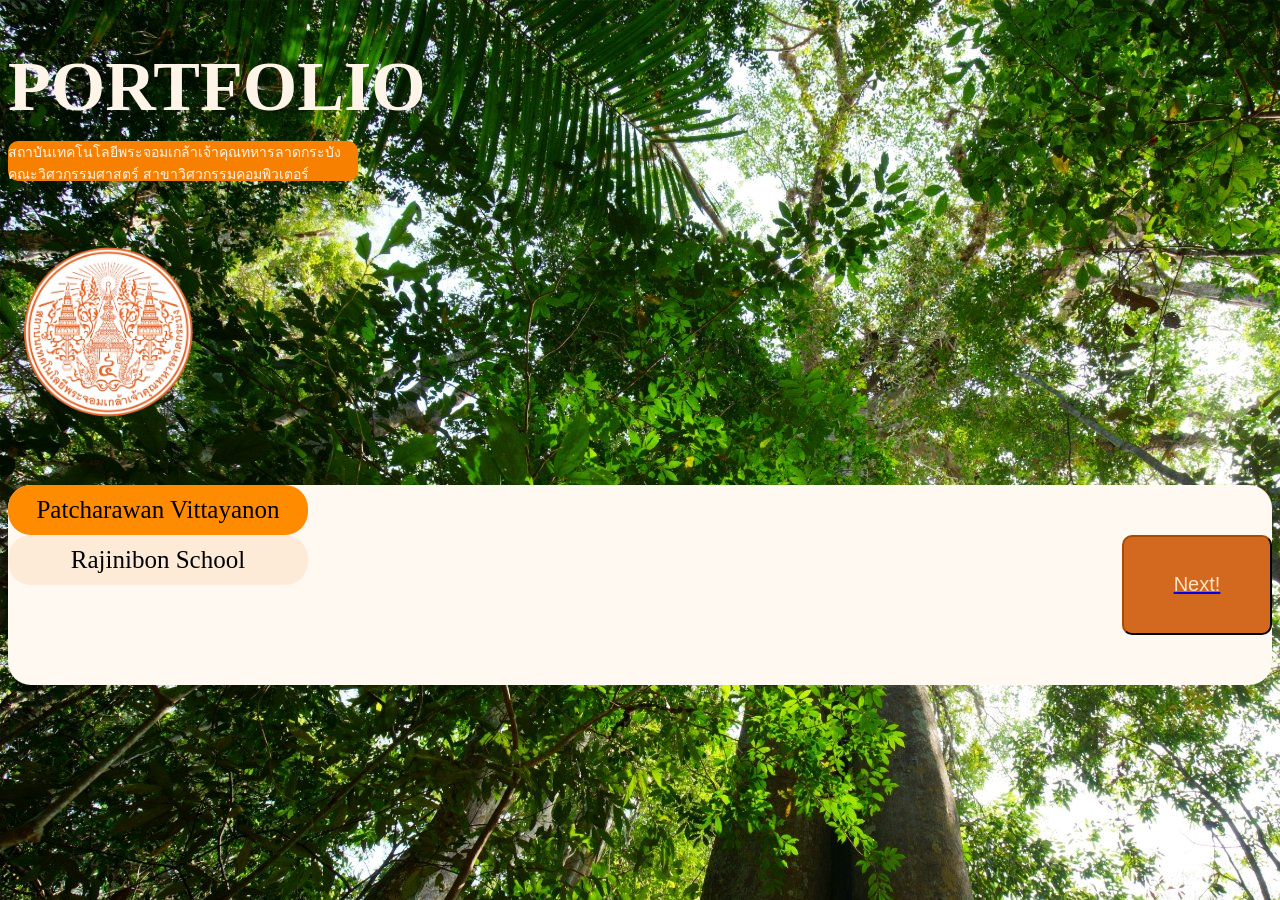
<file: index.html>
<!DOCTYPE html>
<html lang="en">
<head>
    <meta charset="UTF-8">
    <meta name="viewport" content="width=device-width, initial-scale=1.0">
    <title>Document</title>
    <link rel="stylesheet" href="./CSS/style.css">
</head>
<body>


    <h1>PORTFOLIO</h1>
    <div class="info">
    <p>สถาบันเทคโนโลยีพระจอมเกล้าเจ้าคุณทหารลาดกระบัง <br> คณะวิศวกรรมศาสตร์ สาขาวิศวกรรมคอมพิวเตอร์</p>
    
    </div>

    <div class="photo">
        <img src="./data/ตราkmitl-removebg-preview.png" alt="ตรา kmitl"
        width="200px"
        height="200px"
        />
    </div>

    <div class="down">
        <div class="ruam">
            <div class="name"> <p>Patcharawan Vittayanon</p></div>
            <div class="school"><p>Rajinibon School</p></div>
        </div>

        <div style="display: flex; align-items: center;">
        
        <a href="./page1.html">
            <button id="button">Next!</button>
        </a>
        </div>
    </div>

    

    
        
    
    
</body>
</html>
</file>
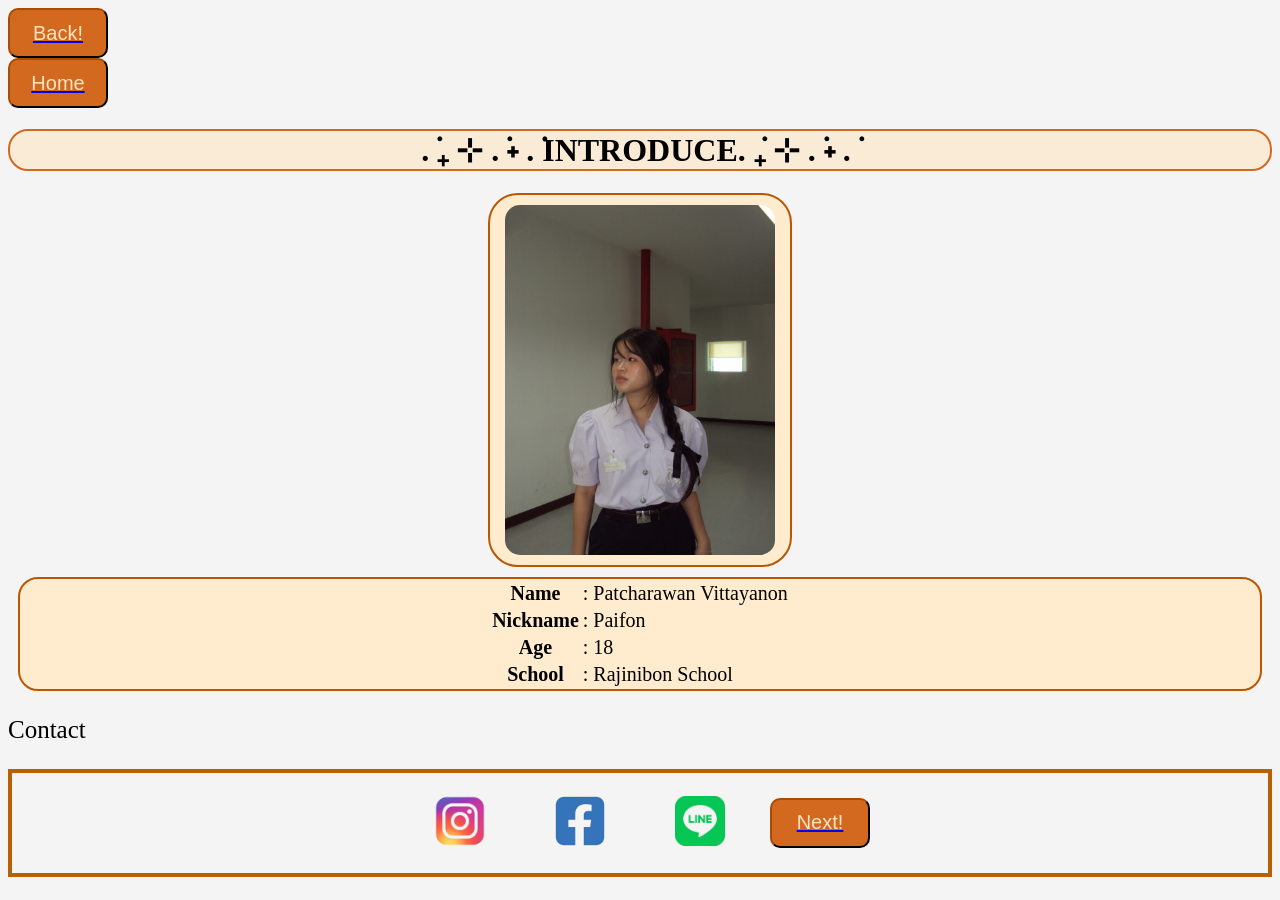
<file: page1.html>
<!DOCTYPE html>
<html lang="en">
<head>
    <meta charset="UTF-8">
    <meta name="viewport" content="width=device-width, initial-scale=1.0">
    <title>Document</title>
    <link rel="stylesheet" href="./CSS/style1.css">
</head>
<body>

    <div style="display: flex; align-items: center;">
        
         <a href="./index.html">
            <button id="button">Back!</button>
         </a>
        </div>

        <div style="display: flex; align-items: center;">
        
         <a href="./index.html">
            <button id="button">Home</button>
         </a>
        </div>

    <h1>. ݁₊ ⊹ . ݁˖ . ݁INTRODUCE. ݁₊ ⊹ . ݁˖ . ݁</h1>

    <div class="grop">
      <div class="photo">
        <img src="./data/1000007378.jpg" alt="tuaaey"
        width="270px" 
        height="350px"
        class="img"
        >
      </div>
    </div>

    <div class="list">
        <table>
        <tr>
        <th>Name</th>
        <td>: Patcharawan Vittayanon</td>
      </tr>
      <tr>
        <th>Nickname</th>
        <td>: Paifon</td>
      </tr>
      <tr>
        <th>Age</th>
        <td>: 18</td>
      </tr>
      <tr>
        <th>School</th>
        <td>: Rajinibon School</td>
      </tr>
    </table>

    </div>

    <p>Contact</p>

    <div class="contact">

        <div class="tact">
            <a href="https://www.instagram.com/p_fon0?mdxt=Mjk4bGFocnZtN3Nu"><img src="./data/images-removebg-preview.png" alt="ig"
            width="100px"
            height="100px"> 
        </a>
        </div>

        <div class="tact">
            <a href="https://www.facebook.com/share/1JvHsYt1Vx/"><img src="./data/images__1_-removebg-preview.png" alt="ig"
            width="90px"
            height="90px">
        </a>
        </div>

        <div class="tact">
            <a href="https://line.me/ti/p/~paifon2016"><img src="./data/images-removebg-preview (1).png" alt="ig"
            width="50px"
            height="50px">
        </a>
        </div>

       <div style="display: flex; align-items: center;">
        
         <a href="./page2.html">
            <button id="button">Next!</button>
         </a>
        </div>

    </div>

    

</body>
</html>
</file>
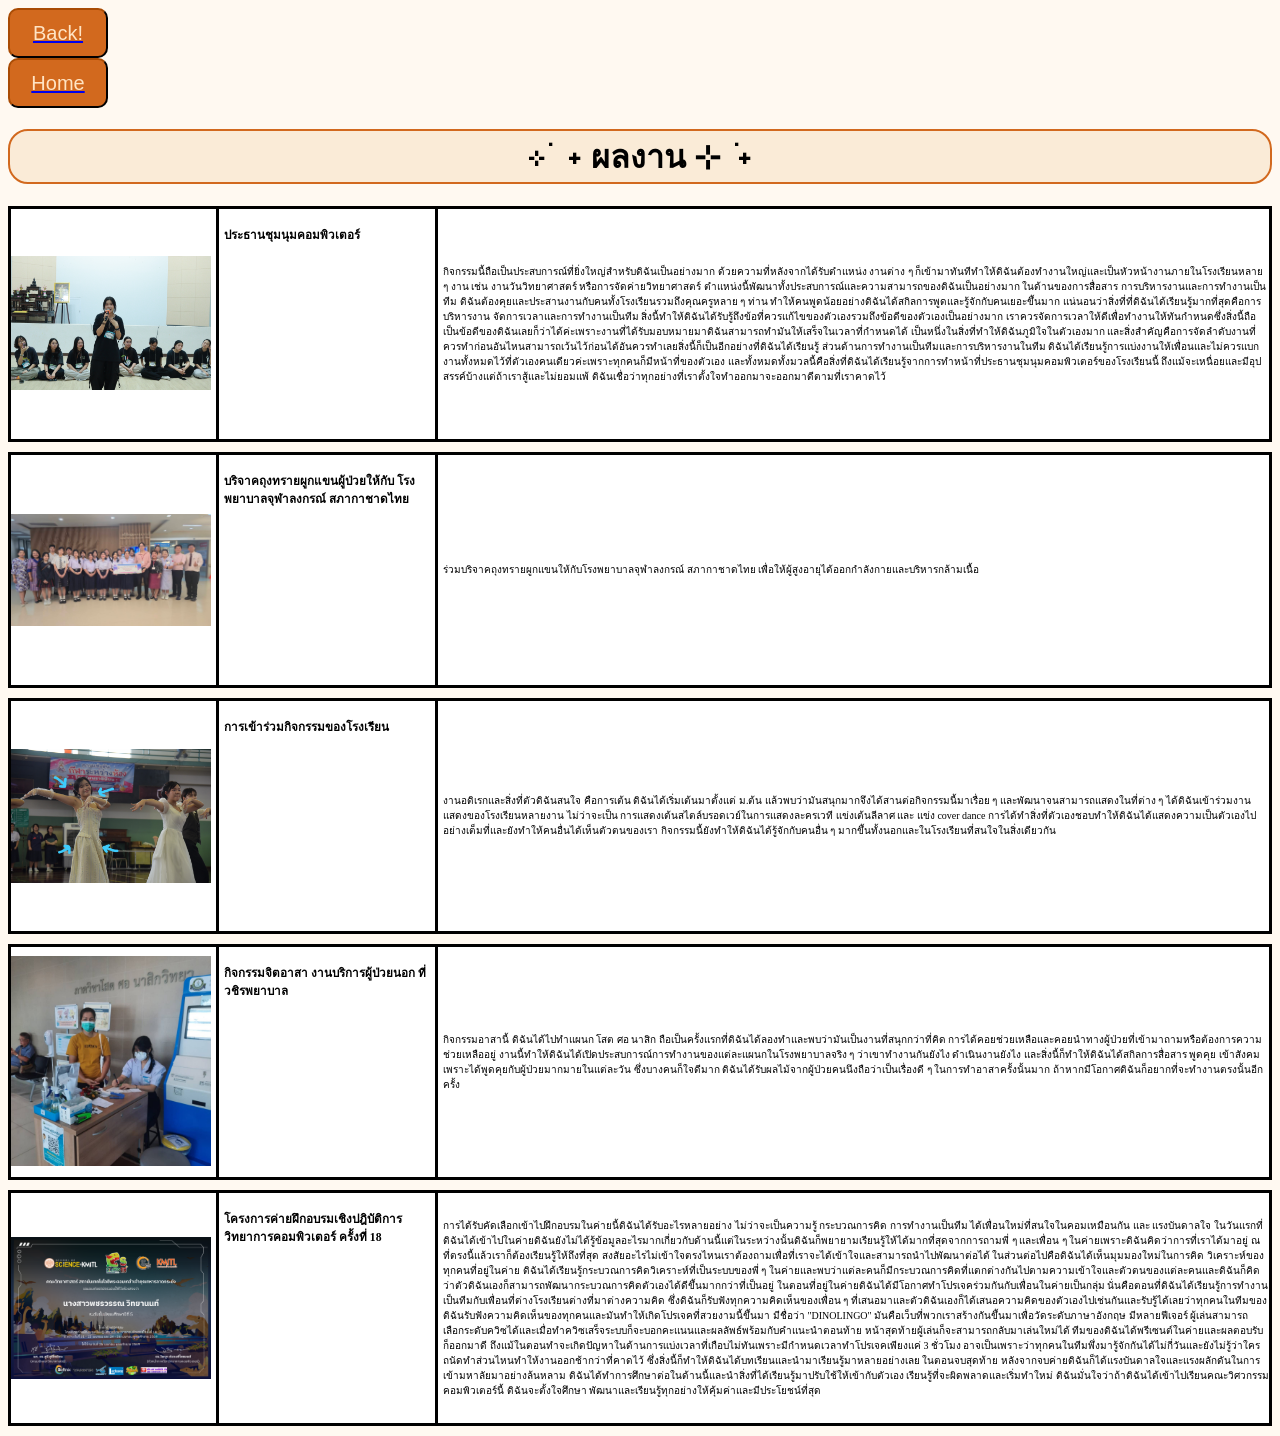
<file: page2.html>
<!doctype html>
<html lang="en">
  <head>
    <meta charset="UTF-8" />
    <meta name="viewport" content="width=device-width, initial-scale=1.0" />
    <title>Document</title>
    <link rel="stylesheet" href="./CSS/style2.css" />
  </head>
  <body>
    <div style="display: flex; align-items: center">
      <a href="./page1.html">
        <button id="button">Back!</button>
      </a>
    </div>

    <div style="display: flex; align-items: center">
      <a href="./index.html">
        <button id="button">Home</button>
      </a>
    </div>

    <h1>⊹ ࣪ ˖ ผลงาน ⊹ ࣪ ˖</h1>

    <div class="activity">
        <div class = photo>
      <img src="./data/IMG_5835.JPG" alt="ประธาน" width="200px" />
        </div>
      <div class="activity2">
        <h3>ประธานชุมนุมคอมพิวเตอร์</h3>
      </div>

      <div class="activity3">
        <p>
          กิจกรรมนี้ถือเป็นประสบการณ์ที่ยิ่งใหญ่สำหรับดิฉันเป็นอย่างมาก
          ด้วยความที่หลังจากได้รับตำแหน่ง งานต่าง ๆ
          ก็เข้ามาทันทีทำให้ดิฉันต้องทำงานใหญ่และเป็นหัวหน้างานภายในโรงเรียนหลาย
          ๆ งาน เช่น งานวันวิทยาศาสตร์ หรือการจัดค่ายวิทยาศาสตร์
          ตำแหน่งนี้พัฒนาทั้งประสบการณ์และความสามารถของดิฉันเป็นอย่างมาก
          ในด้านของการสื่อสาร การบริหารงานและการทำงานเป็นทีม
          ดิฉันต้องคุยและประสานงานกับคนทั้งโรงเรียนรวมถึงคุณครูหลาย ๆ ท่าน
          ทำให้คนพูดน้อยอย่างดิฉันได้สกิลการพูดและรู้จักกับคนเยอะขึ้นมาก
          แน่นอนว่าสิ่งที่ที่ดิฉันได้เรียนรู้มากที่สุดคือการบริหารงาน
          จัดการเวลาและการทำงานเป็นทีม
          สิ่งนี้ทำให้ดิฉันได้รับรู้ถึงข้อที่ควรแก้ไขของตัวเองรวมถึงข้อดีของตัวเองเป็นอย่างมาก
          เราควรจัดการเวลาให้ดีเพื่อทำงานให้ทันกำหนดซึ่งสิ่งนี้ถือเป็นข้อดีของดิฉันเลยก็ว่าได้ค่ะเพราะงานที่ได้รับมอบหมายมาดิฉันสามารถทำมันให้เสร็จในเวลาที่กำหนดได้
          เป็นหนึ่งในสิ่งที่ทำให้ดิฉันภูมิใจในตัวเองมาก
          และสิ่งสำคัญคือการจัดลำดับงานที่ควรทำก่อนอันไหนสามารถเว้นไว้ก่อนได้อันควรทำเลยสิ่งนี้ก็เป็นอีกอย่างที่ดิฉันได้เรียนรู้
          ส่วนด้านการทำงานเป็นทีมและการบริหารงานในทีม
          ดิฉันได้เรียนรู้การแบ่งงานให้เพื่อนและไม่ควรแบกงานทั้งหมดไว้ที่ตัวเองคนเดียวค่ะเพราะทุกคนก็มีหน้าที่ของตัวเอง
          และทั้งหมดทั้งมวลนี้คือสิ่งที่ดิฉันได้เรียนรู้จากการทำหน้าที่ประธานชุมนุมคอมพิวเตอร์ของโรงเรียนนี้
          ถึงแม้จะเหนื่อยและมีอุปสรรค์บ้างแต่ถ้าเราสู้และไม่ยอมแพ้
          ดิฉันเชื่อว่าทุกอย่างที่เราตั้งใจทำออกมาจะออกมาดีตามที่เราคาดไว้
        </p>
      </div>
    </div>

    <div class="activity">
      <img src="./data/1000006010.jpg" alt="ประธาน" width="200px" />
      <div class="activity2">
        <h3>
          บริจาคถุงทรายผูกแขนผู้ป่วยให้กับ โรงพยาบาลจุฬาลงกรณ์ สภากาชาดไทย
        </h3>
      </div>

      <div class="activity3">
        <p>
          ร่วมบริจาคถุงทรายผูกแขนให้กับโรงพยาบาลจุฬาลงกรณ์ สภากาชาดไทย
          เพื่อให้ผู้สูงอายุได้ออกกำลังกายและบริหารกล้ามเนื้อ
        </p>
      </div>
    </div>

    <div class="activity">
      <img src="./data/1000012222.jpg" alt="ประธาน" width="200px" />
      <div class="activity2">
        <h3>การเข้าร่วมกิจกรรมของโรงเรียน</h3>
      </div>

      <div class="activity3">
        <p>
          งานอดิเรกและสิ่งที่ตัวดิฉันสนใจ คือการเต้น ดิฉันได้เริ่มเต้นมาตั้งแต่
          ม.ต้น แล้วพบว่ามันสนุกมากจึงได้สานต่อกิจกรรมนี้มาเรื่อย ๆ
          และพัฒนาจนสามารถแสดงในที่ต่าง ๆ
          ได้ดิฉันเข้าร่วมงานแสดงของโรงเรียนหลายงาน ไม่ว่าจะเป็น
          การแสดงเต้นสไตล์บรอดเวย์ในการแสดงละครเวที เเข่งเต้นลีลาศ และ แข่ง
          cover dance
          การได้ทำสิ่งที่ตัวเองชอบทำให้ดิฉันได้แสดงความเป็นตัวเองไปอย่างเต็มที่และยังทำให้คนอื่นได้เห็นตัวตนของเรา
          กิจกรรมนี้ยังทำให้ดิฉันได้รู้จักกับคนอื่น ๆ
          มากขึ้นทั้งนอกและในโรงเรียนที่สนใจในสิ่งเดียวกัน
        </p>
      </div>
    </div>

    <div class="activity">
      <div class="acti_photo">
        <img src="./data/อาสา.jpg" alt="ประธาน" width="200px" />
      </div>
      <div class="activity2 acti_title">
        <h3>กิจกรรมจิตอาสา งานบริการผู้ป่วยนอก ที่ วชิรพยาบาล</h3>
      </div>

      <div class="activity3">
        <p>
          กิจกรรมอาสานี้ ดิฉันได้ไปทำแผนก โสต ศอ นาสิก
          ถือเป็นครั้งแรกที่ดิฉันได้ลองทำและพบว่ามันเป็นงานที่สนุกกว่าที่คิด
          การได้คอยช่วยเหลือและคอยนำทางผู้ป่วยที่เข้ามาถามหรือต้องการความช่วยเหลืออยู่
          งานนี้ทำให้ดิฉันได้เปิดประสบการณ์การทำงานของแต่ละแผนกในโรงพยาบาลจริง ๆ
          ว่าเขาทำงานกันยังไง ดำเนินงานยังไง
          และสิ่งนี้ก็ทำให้ดิฉันได้สกิลการสื่อสาร พูดคุย เข้าสังคม
          เพราะได้พูดคุยกับผู้ป่วยมากมายในแต่ละวัน ซึ่งบางคนก็ใจดีมาก
          ดิฉันได้รับผลไม้จากผู้ป่วยคนนึงถือว่าเป็นเรื่องดี ๆ
          ในการทำอาสาครั้งนั้นมาก
          ถ้าหากมีโอกาศดิฉันก็อยากที่จะทำงานตรงนั้นอีกครั้ง
        </p>
      </div>
    </div>

    <div class="activity">
      <img src="./data/CSC18065.png" alt="ประธาน" width="200px" />
      <div class="activity2">
        <h3>โครงการค่ายฝึกอบรมเชิงปฎิบัติการวิทยาการคอมพิวเตอร์ ครั้งที่ 18</h3>
      </div>

      <div class="activity3">
        <p>
          การได้รับคัดเลือกเข้าไปฝึกอบรมในค่ายนี้ดิฉันได้รับอะไรหลายอย่าง
          ไม่ว่าจะเป็นความรู้ กระบวณการคิด การทำงานเป็นทีม
          ได้เพื่อนใหม่ที่สนใจในคอมเหมือนกัน และ แรงบันดาลใจ
          ในวันแรกที่ดิฉันได้เข้าไปในค่ายดิฉันยังไม่ได้รู้ข้อมูลอะไรมากเกี่ยวกับด้านนี้แต่ในระหว่างนั้นดิฉันก็พยายามเรียนรู้ให้ได้มากที่สุดจากการถามพี่
          ๆ และเพื่อน ๆ ในค่ายเพราะดิฉันคิดว่าการที่เราได้มาอยู่ ณ
          ที่ตรงนี้แล้วเราก็ต้องเรียนรู้ให้ถึงที่สุด
          สงสัยอะไรไม่เข้าใจตรงไหนเราต้องถามเพื่อที่เราจะได้เข้าใจและสามารถนำไปพัฒนาต่อได้
          ในส่วนต่อไปคือดิฉันได้เห็นมุมมองใหม่ในการคิด
          วิเคราะห์ของทุกคนที่อยู่ในค่าย
          ดิฉันได้เรียนรู้กระบวณการคิดวิเคราะห์ที่เป็นระบบของพี่ ๆ
          ในค่ายและพบว่าแต่ละคนก็มีกระบวณการคิดที่แตกต่างกันไปตามความเข้าใจและตัวตนของแต่ละคนและดิฉันก็คิดว่าตัวดิฉันเองก็สามารถพัฒนากระบวณการคิดตัวเองได้ดีขึ้นมากกว่าที่เป็นอยู่
          ในตอนที่อยู่ในค่ายดิฉันได้มีโอกาศทำโปรเจคร่วมกันกับเพื่อนในค่ายเป็นกลุ่ม
          นั่นคือตอนที่ดิฉันได้เรียนรู้การทำงานเป็นทีมกับเพื่อนที่ต่างโรงเรียนต่างที่มาต่างความคิด
          ซึ่งดิฉันก็รับฟังทุกความคิดเห็นของเพื่อน ๆ
          ที่เสนอมาและตัวดิฉันเองก็ได้เสนอความคิดของตัวเองไปเช่นกันและรับรู้ได้เลยว่าทุกคนในทีมของดิฉันรับฟังความคิดเห็นของทุกคนและมันทำให้เกิดโปรเจคที่สวยงามนี้ขึ้นมา
          มีชื่อว่า "DINOLINGO"
          มันคือเว็บที่พวกเราสร้างกันขึ้นมาเพื่อวัดระดับภาษาอังกฤษ มีหลายฟีเจอร์
          ผู้เล่นสามารถเลือกระดับควิซได้และเมื่อทำควิซเสร็จระบบก็จะบอกคะแนนและผลลัพธ์พร้อมกับคำแนะนำตอนท้าย
          หน้าสุดท้ายผู้เล่นก็จะสามารถกลับมาเล่นใหม่ได้
          ทีมของดิฉันได้พรีเซนต์ในค่ายและผลตอบรับก็ออกมาดี
          ถึงแม้ในตอนทำจะเกิดปัญหาในด้านการเเบ่งเวลาที่เกือบไม่ทันเพราะมีกำหนดเวลาทำโปรเจคเพียงแค่
          3 ชั่วโมง
          อาจเป็นเพราะว่าทุกคนในทีมพึ่งมารู้จักกันได้ไม่กี่วันและยังไม่รู้ว่าใครถนัดทำส่วนไหนทำให้งานออกช้ากว่าที่คาดไว้
          ซึ่งสิ่งนี้ก็ทำให้ดิฉันได้บทเรียนและนำมาเรียนรู้มาหลายอย่างเลย
          ในตอนจบสุดท้าย
          หลังจากจบค่ายดิฉันก็ได้แรงบันดาลใจและแรงผลักดันในการเข้ามหาลัยมาอย่างล้นหลาม
          ดิฉันได้ทำการศึกษาต่อในด้านนี้และนำสิ่งที่ได้เรียนรู้มาปรับใช้ให้เข้ากับตัวเอง
          เรียนรู้ที่จะผิดพลาดและเริ่มทำใหม่
          ดิฉันมั่นใจว่าถ้าดิฉันได้เข้าไปเรียนคณะวิศวกรรมคอมพิวเตอร์นี้
          ดิฉันจะตั้งใจศึกษา
          พัฒนาและเรียนรู้ทุกอย่างให้คุ้มค่าและมีประโยชน์ที่สุด
        </p>
      </div>
    </div>

    <script src="./js/script.js"></script>
  </body>
</html>
</file>
<file: CSS/style.css>
body {
    background-image: url(../data/forest.jpg);
}

h1 {
    font-size: 70px;
    margin-bottom: 5px;
    color: rgb(254, 244, 232);
}

.info {
    font-size: 14px;
    background-color: rgb(248, 128, 0);
    color: rgb(254, 244, 232);
    width: 350px;
    height: 40px;
    border-radius: 10px;
}

.down {
    font-size: 25px;
    margin-top: 50px;
    background-color: rgb(255, 249, 241);
    height: 200px;
    border-radius: 23px;
    display: flex;
    justify-content: space-between;
}

.name {
    background-color: darkorange;
    border-radius: 23px;
    width: 300px;
    height: 50px;
    display: flex;
    align-items: center;
    justify-content: center;
}

/* .ruam {

} */

.school {
    background-color: rgb(253, 235, 216);
    border-radius: 23px;
    width: 300px;
    height: 50px;
    display: flex;
    align-items: center;
    justify-content: center;
}

.photo {
    margin-top: 50px;
}

#button {
    font-size: 20px;
    background-color: chocolate;
    color: bisque;
    border-radius: 10px;
    width:150px;
    height: 100px;
    border-color: rgb(85, 38, 2);
    display: flex;
    align-items: center;
    justify-content: center;
}
</file>
<file: CSS/style1.css>
body {
    background-color: rgb(244, 244, 244);
}

h1 {
    background-color: antiquewhite;
    border: 2px chocolate solid;
    border-radius: 20px;
    display: flex;
    justify-content: center;
    align-items: center;
}

.contact {
    display: flex;
    gap: 20px;
    flex-direction: row;
    flex-wrap: wrap;
    justify-content: center;
    align-items: center;
    border: 4px rgb(184, 96, 2) solid;
    

}

.tact {
    width: 100px;
    height: 100px;
    display: flex;
    justify-content: center;
    align-items: center;
}

p {
    font-size: 25px;
}

.photo {
    border-radius: 30px;
    width: 300px;
    height: 370px;
    background-color: blanchedalmond;
    border: 2px rgb(188, 86, 3) solid;
    display: flex;
    justify-content: center;
    align-items: center;
}

.img {
    border-radius: 15px;
}

.grop {
    display: flex;
    justify-content: center;
    align-items: center;
}

.list {
    font-size: 20px;
    display: flex;
    justify-content: center;
    align-items: center;
    background-color: blanchedalmond;
    border-radius: 20px;
    border: 2px rgb(188, 86, 3) solid;
    margin: 10px;

}

#button {
    font-size: 20px;
    background-color: chocolate;
    color: bisque;
    border-radius: 10px;
    width:100px;
    height: 50px;
    border-color: rgb(85, 38, 2);
    display: flex;
    align-items: center;
    justify-content: center;
}
</file>
<file: CSS/style2.css>
body {
    background-color: rgb(255, 249, 241);
}

h1 {
    background-color: antiquewhite;
    border: 2px chocolate solid;
    border-radius: 20px;
    display: flex;
    justify-content: center;
    align-items: center;
    
}

.activity {
    font-size: 10px;
    display: flex;
    justify-content: center;
    align-items: center;
    border: 3px black solid;
    margin-bottom: 10px;
    gap: 5px;
    background-color: white;
    
}

.activity2 {
border-right: 3px black solid;
border-left: 3px black solid;
width: 20%;
height: 220px;
padding: 5px;
}

.activity3 {
    width: 80%;
    display: flex;
    justify-content: center;
}

#button {
    font-size: 20px;
    background-color: chocolate;
    color: bisque;
    border-radius: 10px;
    width:100px;
    height: 50px;
    border-color: rgb(85, 38, 2);
    display: flex;
    align-items: center;
    justify-content: center; }
    

    .acti_photo {
        width: 200px;
    }

    .contact {
    display: flex;
    gap: 20px;
    flex-direction: row;
    flex-wrap: wrap;
    justify-content: center;
    align-items: center;}

    p {
        width: 100%;
        box-sizing: border-box;
        overflow-wrap: break-word;
    }
</file>
